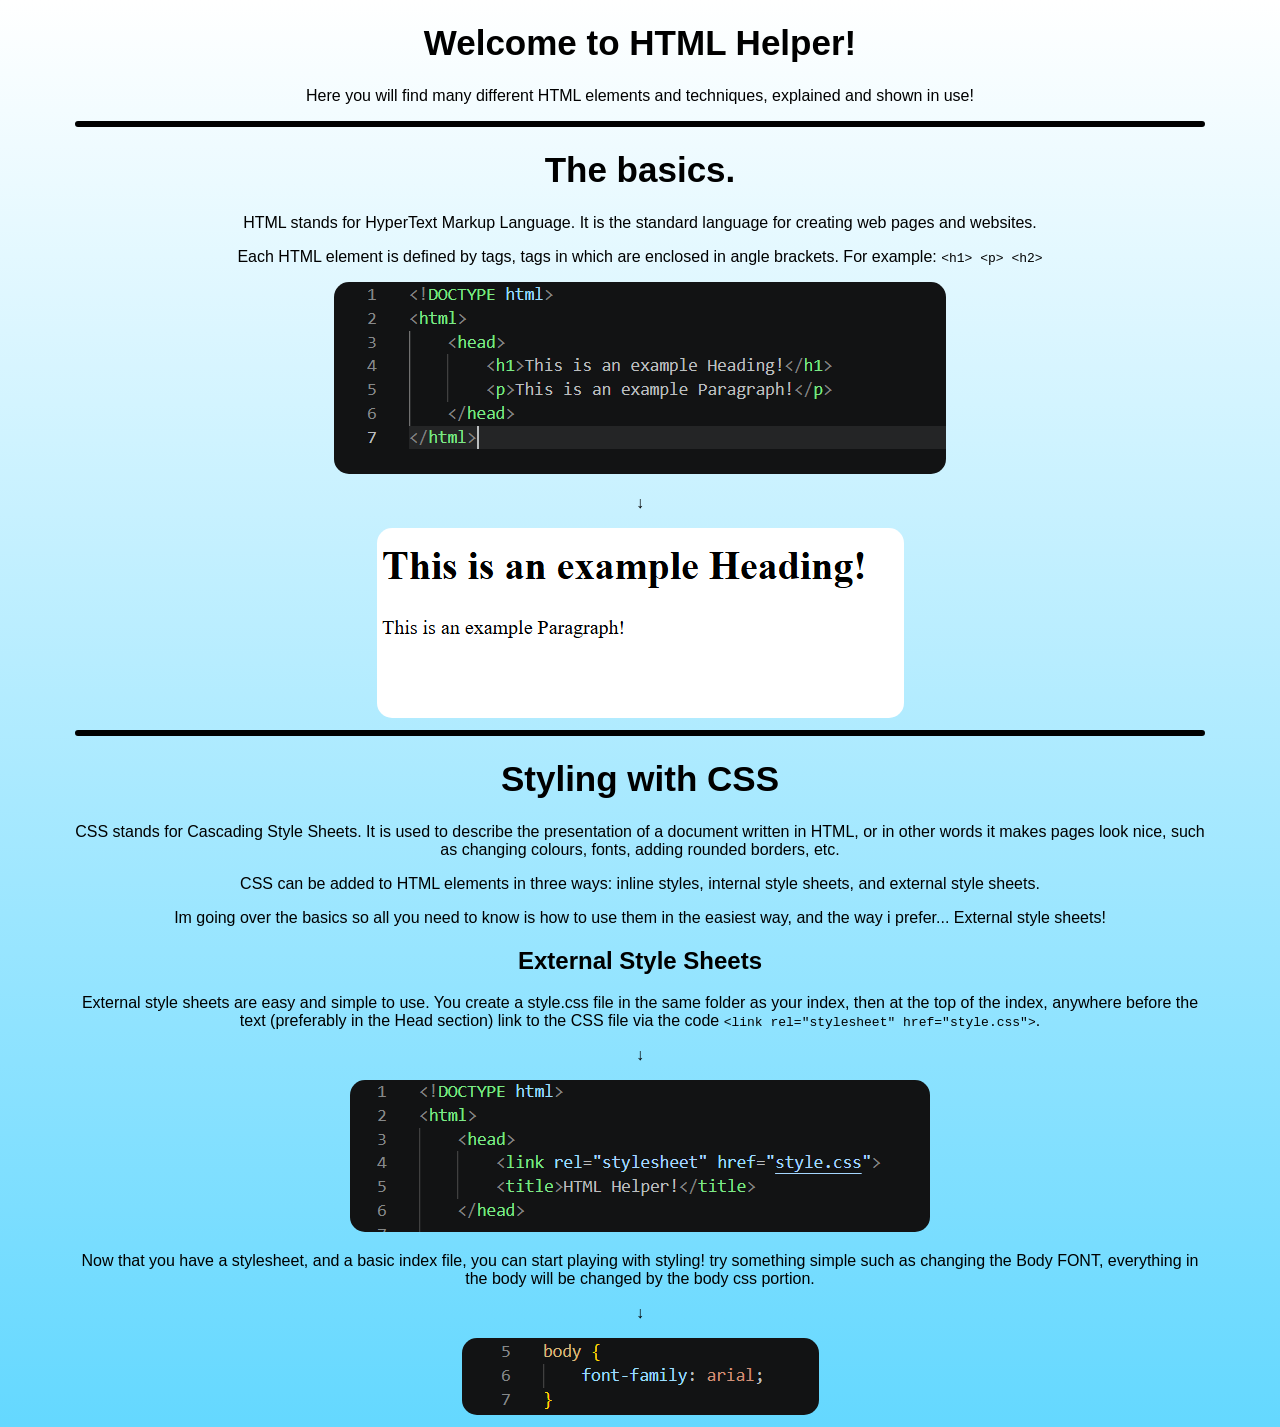
<file: index.html>
<!DOCTYPE html>
<html>
    <head>
        <link rel="stylesheet" href="style.css">
        <title>HTML Helper!</title>
    </head>

    <body>
        <h1>Welcome to HTML Helper!</h1>
        <p>Here you will find many different HTML elements and techniques, explained and shown in use!</p>
        
        <hr class="solid">

        <h1>The basics.</h1>
        <p>HTML stands for HyperText Markup Language. It is the standard language for creating web pages and websites.</p>
        <p>Each HTML element is defined by tags, tags in which are enclosed in angle brackets. For example: <code>&lt;h1&gt; &lt;p&gt; &lt;h2&gt;</code> </p>
        <img src="Images/H1-P-Example.png" alt="Example of h1 tag and p tag">
        <p> ↓ </p>
        <img src="Images/H1-P-Example-SS.png" alt="SS of the website in action!">

        <hr class="solid">

        <h1>Styling with CSS</h1>
        <p>CSS stands for Cascading Style Sheets. It is used to describe the presentation of a document written in HTML, or in other words it makes pages look nice, such as changing colours, fonts, adding rounded borders, etc.</p>
        <p>CSS can be added to HTML elements in three ways: inline styles, internal style sheets, and external style sheets.</p>
        <p>Im going over the basics so all you need to know is how to use them in the easiest way, and the way i prefer... External style sheets!</p>

        <h2>External Style Sheets</h2>
        <p>External style sheets are easy and simple to use. You create a style.css file in the same folder as your index, then at the top of the index, anywhere before the text (preferably in the Head section) link to the CSS file via the code <code>&lt;link rel="stylesheet" href="style.css"&gt;</code>.</p>
        <p> ↓ </p>
        <img src="Images/CSS-Link-Example.png" alt="Example of linking the stylesheet">

        <p>Now that you have a stylesheet, and a basic index file, you can start playing with styling! try something simple such as changing the Body FONT, everything in the body will be changed by the body css portion.</p>
        <p> ↓ </p>
        <img src="Images/Body-CSS-eg.png" alt="Example of changing the body font">
    </body>
</html>
</file>
<file: style.css>
h1 {
    font-size: 35px;
}

body {
    font-family: arial;
    text-align: center;
    background: linear-gradient(to bottom, white, rgb(100, 216, 255));
    margin-left: 75px;
    margin-right: 75px;
}

hr.solid {
    border: 3px solid black;
    border-radius: 5px;
}

img {
    border-radius: 15px;
}
</file>
